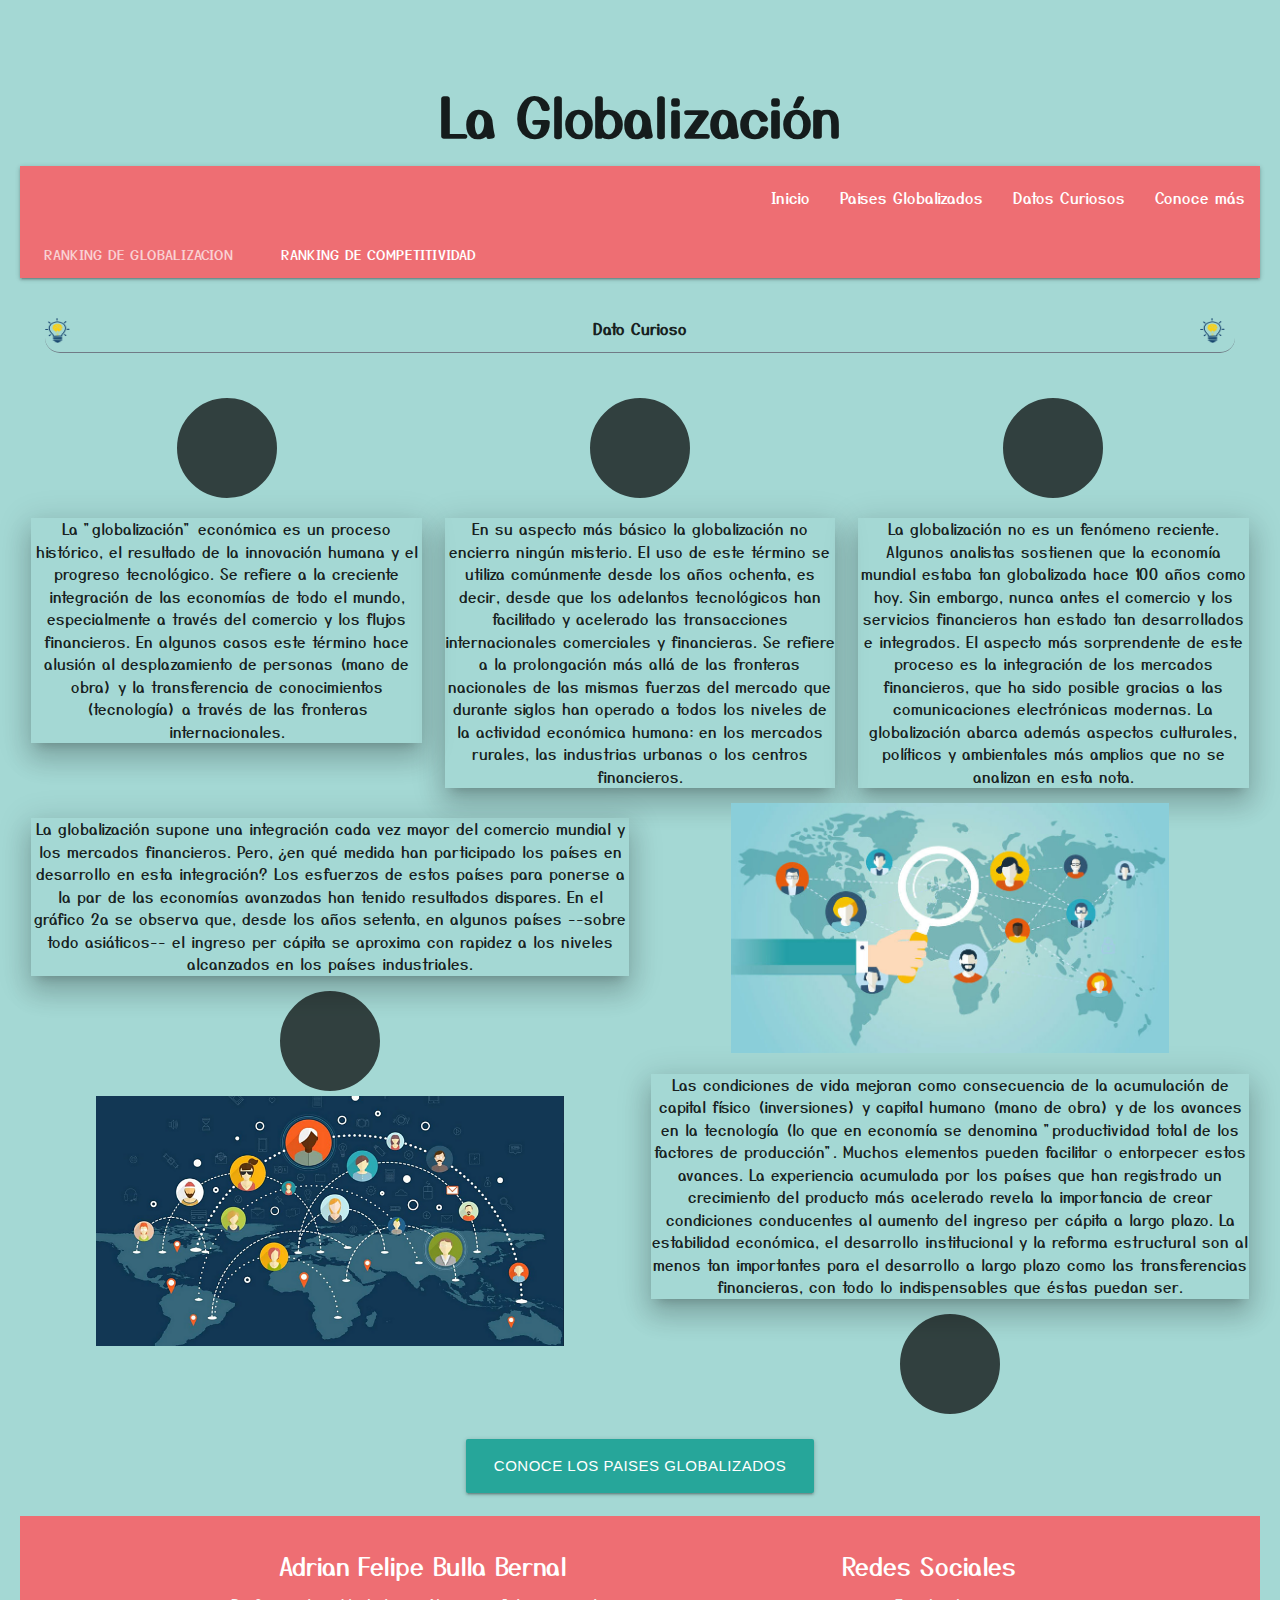
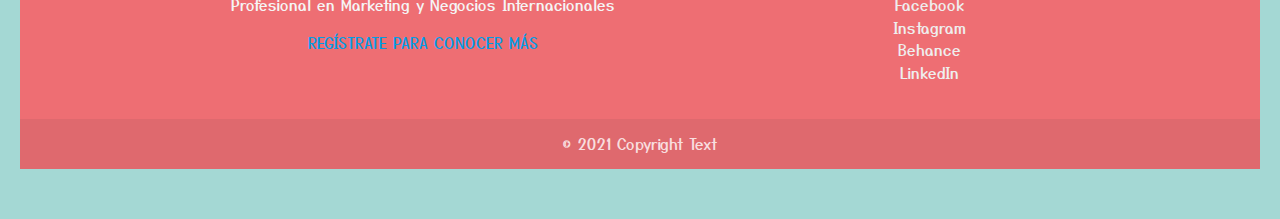
<file: Index.html>
<!DOCTYPE html>
<html lang="es">
<head>
    <meta charset="UTF-8">
    <meta name="viewport" content="width=device-width, initial-scale=1.0">
    <link rel="stylesheet" href="Estilos/Estilos.css">
    <link rel="preconnect" href="https://fonts.gstatic.com">
    <link href="https://fonts.googleapis.com/css2?family=Yusei+Magic&display=swap" rel="stylesheet">
    <script src="https://code.jquery.com/jquery-3.5.1.min.js" integrity="sha256-9/aliU8dGd2tb6OSsuzixeV4y/faTqgFtohetphbbj0=" crossorigin="anonymous"></script>
    <link rel="stylesheet" href="https://cdnjs.cloudflare.com/ajax/libs/materialize/1.0.0/css/materialize.min.css">
    <title>La Globalización</title>     
</head>
<body>
    <h2><b>La Globalización</b></h2> 

    <nav class="nav-extended">
        <div class="nav-wrapper">
          <a href="#" data-target="mobile-demo" class="sidenav-trigger"><i class="material-icons">menu</i></a>
          <ul id="nav-mobile" class="right hide-on-med-and-down">
            <li><a href="Index.html">Inicio</a></li>
            <li><a href="Paises.html">Paises Globalizados</a></li>
            <li><a href="https://datosmacro.expansion.com/estado/indice-competitividad-global">Datos Curiosos</a></li>
            <li><a href="">Conoce más</a></li>
          </ul>
        </div>
        <div class="nav-content">
          <ul class="tabs tabs-transparent">
            <li class="tab"><a href="#test1">Ranking de Globalizacion</a></li>
            <li class="tab"><a class="active" href="#test2">Ranking de Competitividad</a></li>
          </ul>
        </div>
      </nav>


    <div class="seccion">
        <div class="row">
          <div class="titulo">
             <p><img class="cruz" src="Imagenes/Bombilla.png" width="25" height="25"> <h7><b>Dato Curioso</b></h7> <img class="cruz1" src="Imagenes/Bombilla.png" width="25" height="25"></p>
          </div>
      
          <div class="informacion">
           <p class="informacion"><img class="imginformacion" src="Imagenes/globalizacion.jpg" width="293" height="138"> <br> La globalización ofrece grandes oportunidades de alcanzar un desarrollo verdaderamente mundial, pero no está avanzando de manera uniforme. Algunos países se están integrando a la economía mundial con mayor rapidez que otros. En los países que han logrado integrarse, el crecimiento económico es más rápido y la pobreza disminuye. Como resultado de la aplicación de políticas de apertura al exterior, la mayor parte de los países de Asia oriental, que se contaban entre los más pobres del mundo hace 40 años, se han convertido en países dinámicos y prósperos. </p>
           <button id="botonWindowOpen" class="waves-effect waves-light btn"> Click aquí para conocer más</button>
           <br>
           <div class="marca"></div>
          </div>
  
        </div>
      </div>


    <div class="row">
        <div class="col s4">
            <img src="Imagenes/mundo.png" alt="" href="#" class="x1">
            <p class="z-depth-4">La "globalización" económica es un proceso histórico, el resultado de la innovación humana y el progreso tecnológico. Se refiere a la creciente integración de las economías de todo el mundo, especialmente a través del comercio y los flujos financieros. En algunos casos este término hace alusión al desplazamiento de personas (mano de obra) y la transferencia de conocimientos (tecnología) a través de las fronteras internacionales. </p>
        </div>

        <div class="col s4">
            <img src="Imagenes/mundo.png" alt="" href="#" class="x1">
            <p class="z-depth-4">En su aspecto más básico la globalización no encierra ningún misterio. El uso de este término se utiliza comúnmente desde los años ochenta, es decir, desde que los adelantos tecnológicos han facilitado y acelerado las transacciones internacionales comerciales y financieras. Se refiere a la prolongación más allá de las fronteras nacionales de las mismas fuerzas del mercado que durante siglos han operado a todos los niveles de la actividad económica humana: en los mercados rurales, las industrias urbanas o los centros financieros.</p>
        </div>

        <div class="col s4">
            <img src="Imagenes/mundo.png" alt="" href="#" class="x1">
            <p class="z-depth-4">La globalización no es un fenómeno reciente. Algunos analistas sostienen que la economía mundial estaba tan globalizada hace 100 años como hoy. Sin embargo, nunca antes el comercio y los servicios financieros han estado tan desarrollados e integrados. El aspecto más sorprendente de este proceso es la integración de los mercados financieros, que ha sido posible gracias a las comunicaciones electrónicas modernas. La globalización abarca además aspectos culturales, políticos y ambientales más amplios que no se analizan en esta nota.</p>
        </div>

        <div class="col s6">
            <p class="z-depth-4">La globalización supone una integración cada vez mayor del comercio mundial y los mercados financieros. Pero, ¿en qué medida han participado los países en desarrollo en esta integración? Los esfuerzos de estos países para ponerse a la par de las economías avanzadas han tenido resultados dispares. En el gráfico 2a se observa que, desde los años setenta, en algunos países --sobre todo asiáticos-- el ingreso per cápita se aproxima con rapidez a los niveles alcanzados en los países industriales.</p>
            <img src="Imagenes/mundo.png" alt="" href="#" class="x1">
            <br>
            <img src="Imagenes/fondo.jpg" class="responsive-image" alt="" height="250px">
        </div>

        <div class="col s6">
            <img src="Imagenes/Mundo globalizado.jpg" class="responsive-image" alt="" height="250px">
            <p class="z-depth-4" >Las condiciones de vida mejoran como consecuencia de la acumulación de capital físico (inversiones) y capital humano (mano de obra) y de los avances en la tecnología (lo que en economía se denomina "productividad total de los factores de producción". Muchos elementos pueden facilitar o entorpecer estos avances. La experiencia acumulada por los países que han registrado un crecimiento del producto más acelerado revela la importancia de crear condiciones conducentes al aumento del ingreso per cápita a largo plazo. La estabilidad económica, el desarrollo institucional y la reforma estructural son al menos tan importantes para el desarrollo a largo plazo como las transferencias financieras, con todo lo indispensables que éstas puedan ser. </p>
            <img src="Imagenes/mundo.png" alt="" href="#" class="x1">
            <br>
            
        </div>

    </div>


    <a href="Paises.html"><button class="waves-effect waves-light btn-large"> Conoce los paises Globalizados</button></a>

    <br>
    <br>

    <footer class="page-footer">
        <div class="container">
          <div class="row">
            <div class="col l6 s12">
              <h5 class="white-text">Adrian Felipe Bulla Bernal</h5>
              <p class="grey-text text-lighten-4">Profesional en Marketing y Negocios Internacionales</p>
                <a href="javascript:window.open('formulario.html','','width=700,height=500,left=50,top=50,toolbar=yes');void 0">REGÍSTRATE PARA CONOCER MÁS</a><br />
            </div>
            <div class="col l4 offset-l2 s12">
              <h5 class="white-text">Redes Sociales</h5>
              <ul>
                <li><a class="grey-text text-lighten-3" href="#!">Facebook</a></li>
                <li><a class="grey-text text-lighten-3" href="#!">Instagram</a></li>
                <li><a class="grey-text text-lighten-3" href="#!">Behance</a></li>
                <li><a class="grey-text text-lighten-3" href="#!">LinkedIn</a></li>
              </ul>
            </div>
          </div>
        </div>
        <div class="footer-copyright">
          <div class="container">
          © 2021 Copyright Text
          </div>
        </div>
      </footer>


      <script src="JS/Scripts.js"></script>  
     <script src="https://cdnjs.cloudflare.com/ajax/libs/materialize/1.0.0/js/materialize.min.js"></script>
</body>
</html>
</file>
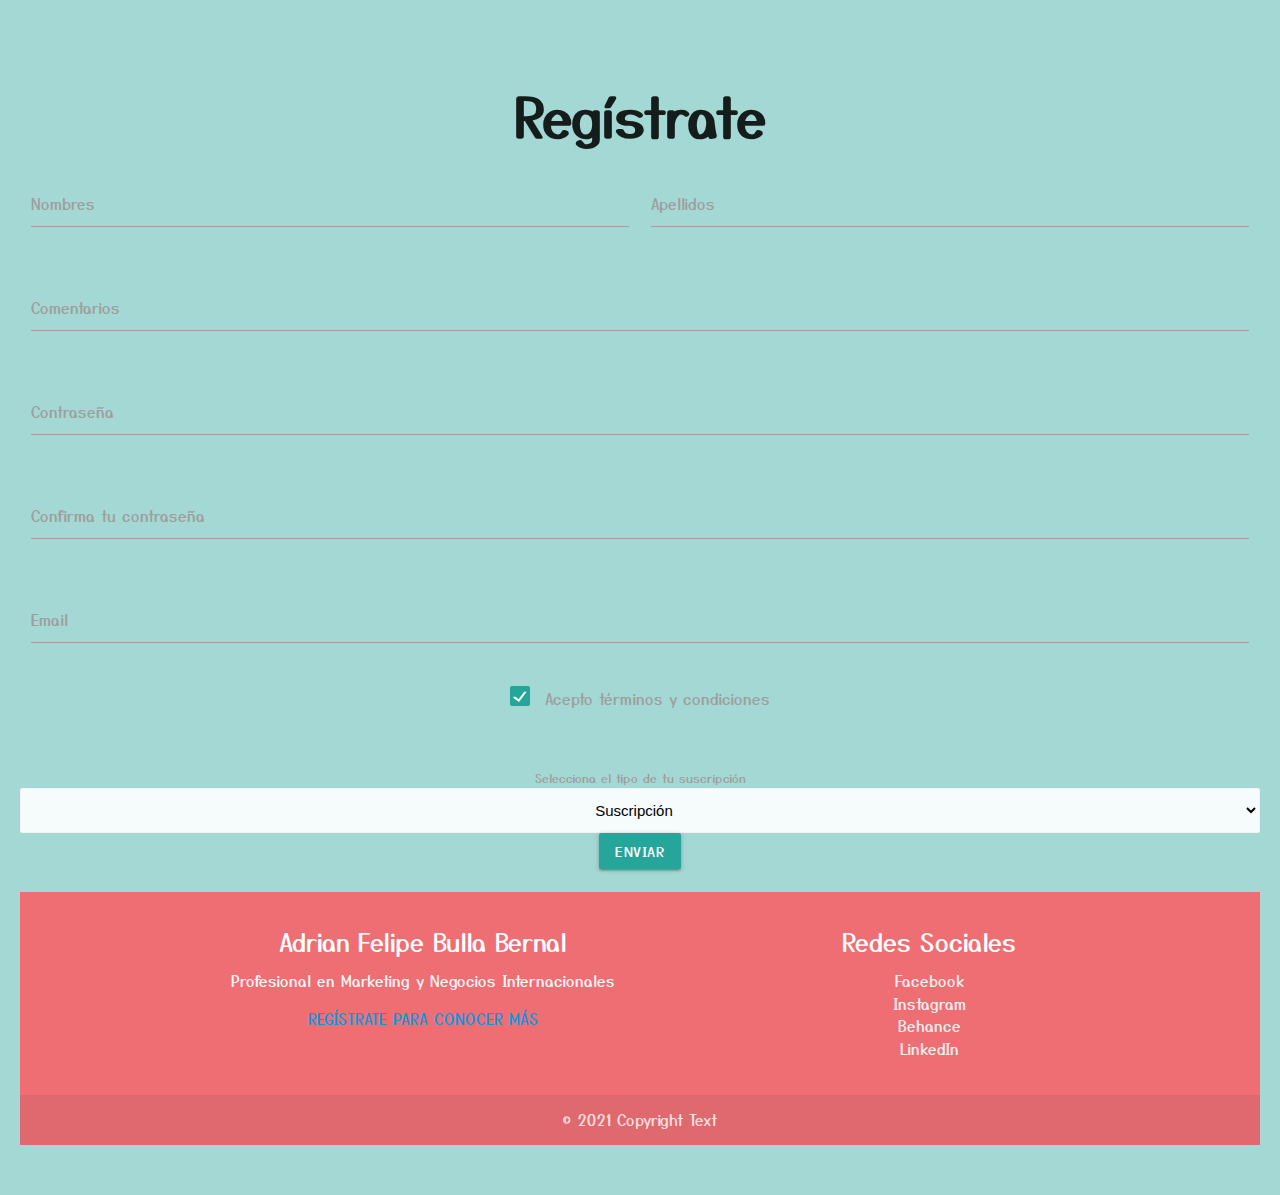
<file: formulario.html>
<!DOCTYPE html>
<html lang="es">
<head>
    <meta charset="UTF-8">
    <meta name="viewport" content="width=device-width, initial-scale=1.0">
    <link rel="stylesheet" href="Estilos/Estilos.css">
    <link rel="preconnect" href="https://fonts.gstatic.com">
    <link href="https://fonts.googleapis.com/css2?family=Yusei+Magic&display=swap" rel="stylesheet">
    <script src="https://code.jquery.com/jquery-3.5.1.min.js" integrity="sha256-9/aliU8dGd2tb6OSsuzixeV4y/faTqgFtohetphbbj0=" crossorigin="anonymous"></script>
    <link rel="stylesheet" href="https://cdnjs.cloudflare.com/ajax/libs/materialize/1.0.0/css/materialize.min.css">
    <title>Formulario de Registro</title>     
</head>
<body>
    <h2><b>Regístrate</b></h2> 

    <div class="row">
        <form class="col s12">
          <div class="row">
            <div class="input-field col s6">
              <input id="first_name" type="text" class="validate">
              <label for="first_name">Nombres</label>
            </div>
            <div class="input-field col s6">
              <input id="last_name" type="text" class="validate">
              <label for="last_name">Apellidos</label>
            </div>
          </div>
          <div class="row">
            <div class="input-field col s12">
              <input id="comentarios" type="text" class="validate">
              <label for="comentarios">Comentarios</label>
            </div>
          </div>
          <div class="row">
            <div class="input-field col s12">
              <input id="password" type="password" class="validate">
              <label for="password">Contraseña</label>
            </div>
          </div>
          <div class="row">
            <div class="input-field col s12">
              <input id="password1" type="password" class="validate">
              <label for="password1">Confirma tu contraseña</label>
            </div>
          </div>
          <div class="row">
            <div class="input-field col s12">
              <input id="email" type="email" class="validate">
              <label for="email">Email</label>
            </div>
          </div>
          <div class="row">
            <p>
                <label>
                  <input type="checkbox" class="filled-in" checked="checked" />
                  <span>Acepto términos y condiciones</span>
                </label>
              </p>
            </div>
          </div>
    
      <label>Selecciona el tipo de tu suscripción</label>
      <select class="browser-default">
        <option value="" disabled selected>Suscripción</option>
        <option value="1">Estudiante</option>
        <option value="2">Profesional</option>
        <option value="3">Otro</option>
      </select>

      <a href="formulario.html" class="waves-effect waves-light btn">Enviar </a>

    </form>
</div>


    <br>
    <br>

    <footer class="page-footer">
        <div class="container">
          <div class="row">
            <div class="col l6 s12">
              <h5 class="white-text">Adrian Felipe Bulla Bernal</h5>
              <p class="grey-text text-lighten-4">Profesional en Marketing y Negocios Internacionales</p>
                <a href="javascript:window.open('formulario.html','','width=600,height=400,left=50,top=50,toolbar=yes');void 0">REGÍSTRATE PARA CONOCER MÁS</a><br />
            </div>
            <div class="col l4 offset-l2 s12">
              <h5 class="white-text">Redes Sociales</h5>
              <ul>
                <li><a class="grey-text text-lighten-3" href="#!">Facebook</a></li>
                <li><a class="grey-text text-lighten-3" href="#!">Instagram</a></li>
                <li><a class="grey-text text-lighten-3" href="#!">Behance</a></li>
                <li><a class="grey-text text-lighten-3" href="#!">LinkedIn</a></li>
              </ul>
            </div>
          </div>
        </div>
        <div class="footer-copyright">
          <div class="container">
          © 2021 Copyright Text
          </div>
        </div>
      </footer>


      <script src="JS/Scripts.js"></script>  
     <script src="https://cdnjs.cloudflare.com/ajax/libs/materialize/1.0.0/js/materialize.min.js"></script>
</body>
</html>
</file>
<file: Estilos/Estilos.css>
@font-face{
    font-family: 'Yusei Magic', sans-serif;
    src: url(https://fonts.googleapis.com/css2?family=Yusei+Magic&display=swap)
}

.letras{
    font-family: 'Yusei Magic', sans-serif;
}

*{
    font-family: 'Yusei Magic', sans-serif;
    text-align: center;
}

style-f{
    font-family: 'Yusei Magic', sans-serif;
}

body{
    background-color: rgba(155, 212, 208, 0.911);
}


div.seccion{
    width:100%;
    min-height:50px;
    padding:25px;
    border-radius: 15px; 
}

div.titulo{
    width:100%;
    height:50px;
    overflow: hidden;
    border-bottom: 1px solid rgb(112, 123, 134);
    border-radius: 15px;
}
    
p.titulo{
    margin:13px;
    color: rgb(112, 123, 134);
}

div.informacion{
    width:100%;
    height:0px;
    background-color: rgb(245, 245, 245);
    overflow: hidden;
    transition: 2s;
    -webkit-transiton: height 2s;
}

p.informacion{
    color:rgb(79, 79, 79);
}
    

div.seccion:hover div.informacion{
    height:210px;
    border-radius: 15px;
}

    
.detalles{
    float:right;
    padding: 5px;
    padding-left: 20px;
    padding-right: 20px;
    background-color: rgb(112, 123, 134);
    color: white;
    border-radius: 15px;
}
    
a.detalles{
    text-decoration: none;
}
    
.cruz{
    float: left;; 
    margin-right:10px;
}

.cruz1{
    float:right; 
    margin-right:10px;
}
    
.detalles:hover{
    background-color: rgb(112, 123, 134);
}
    
.imginformacion{
    float:left;
    margin: 10px;
}

.marca{
    clear: both;
    height:2px;
    width: 100%;
    background-color: rgb(112, 123, 134);
}

.x1 {
	
	display: inline-block; width: 100px; height: 100px;
	border-color: rgba(0,0,0,0);
	
	border-radius: 100%;
	-moz-border-radius: 100%;
	-webkit-border-radius: 100%;
	
	-webkit-box-sizing: border-box;
	-moz-box-sizing: border-box;
	box-sizing: border-box;
	
	-webkit-transition: 0.5s ease;
	-moz-transition: 0.5s ease;
	-ms-transition: 0.5s ease;
	-o-transition: 0.5s ease;
	transition: 0.5s ease;
}

.x1:hover {
	border-width: 0;
    border-color: rgba(0, 0, 0, 0.5);
    border-radius: 100%;
}



.x1{
	border-radius: 0;
	-moz-border-radius: 0;
    -webkit-border-radius: 0;
    border-radius: 100%;
}
.x1 {border: 50px solid rgba(0, 0, 0, 0.7);}




body {
	padding: 50px 20px;
}
</file>
